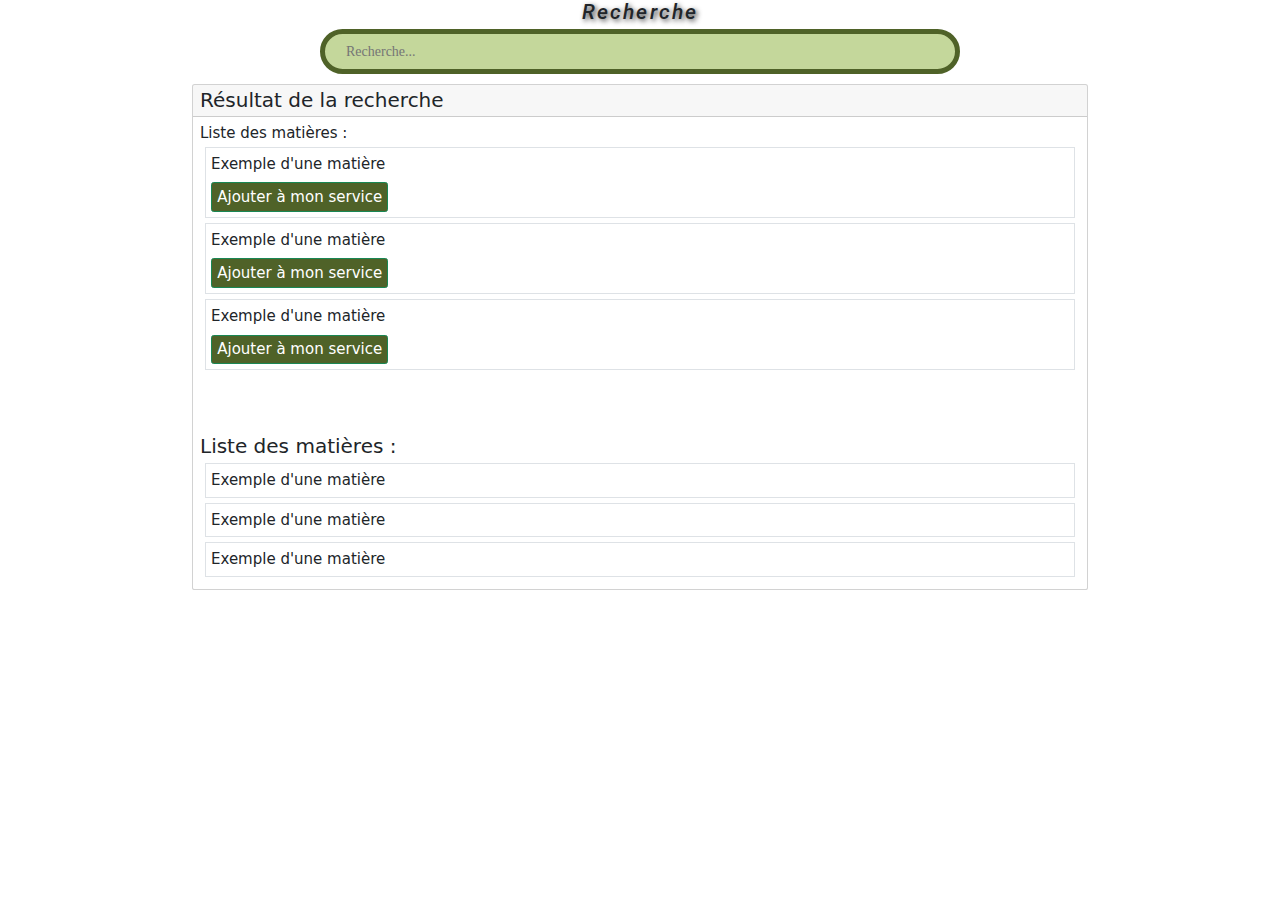
<file: rechercheResultat.html>
<!DOCTYPE html>
<html lang="en">
  <head>
    <meta charset="UTF-8" />
    <meta http-equiv="X-UA-Compatible" content="IE=edge" />
    <meta name="viewport" content="width=device-width, initial-scale=1.0" />
    <title>Recherche</title>
    <link
      rel="stylesheet"
      href="https://cdnjs.cloudflare.com/ajax/libs/font-awesome/6.1.1/css/all.min.css"
      integrity="sha512-KfkfwYDsLkIlwQp6LFnl8zNdLGxu9YAA1QvwINks4PhcElQSvqcyVLLD9aMhXd13uQjoXtEKNosOWaZqXgel0g=="
      crossorigin="anonymous"
      referrerpolicy="no-referrer"
    />

    <link rel="stylesheet" href="css/bootstrap.css" />
  </head>
  <style>
    @import url("https://fonts.googleapis.com/css2?family=Roboto:wght@500&display=swap");

    * {
      margin: 0;
      padding: 0;
      box-sizing: border-box;
    }

    html {
      font-size: 7px;
      font-family: Arial, Helvetica, sans-serif;
      color: rgba(196, 215, 155, 255);
    }

    body {
      width: 100%;
      min-height: 100vh;
      flex-direction: column;
    }

    h1 {
      font-family: "Roboto", sans-serif;
      letter-spacing: 0.1em;
      font-style: italic;
      font-size: 3rem;
      text-align: center;
      text-shadow: 2px 2px 5px #333;
      margin-bottom: 0.5rem;
    }

    input,
    button {
      font-size: 1.2rem;
      font-family: "Times New Roman", Times, serif;
    }

    .flexCenter {
      display: flex;
      align-items: center;
    }

    .offscreen {
      position: absolute;
      left: -10000px;
    }
    .searchForm {
      background: #c4d79b;
      border: 5px solid #4f6228;
      border-radius: 100px;
      width: 50%;
      /*max-width: 650px;*/
      display: flex;
    }

    .searchText {
      color: #4f6228;
      flex-grow: 1;
      padding: 0.5em 0.75em 0.5em 1.5em;
      border: none;
      background: transparent;
      outline: none;
    }

    .backgroundButton {
      background: #4f6228;
    }

    .searchButton {
      padding: 0.5em 0.75em 0.5em 0.5em;
      background: transparent;
      border: none;
      outline: none;
      color: rgba(79, 98, 40, 255);
    }

    .searchButton:hover,
    .searchButton:focus {
      color: #d7f0a2;
      text-shadow: 2px 2px 2px #333;
    }

    .box {
      width: 70%;
    }

    .minboxmargin {
      margin: 5px;
      padding: 5px;
    }

    .colvil {
      margin-top: 45px;
    }

    @media only screen and (min-width: 768px) {
      input,
      button {
        font-size: 2rem;
      }
    }
  </style>

  <body class="flexCenter">
    <!----- Elize Gumbs ------>
    <h1>Recherche</h1>

    <form if="searchForm" class="searchForm" role="search">
      <label class="offscreen" for="searchText"> Entrer votre Recherche </label>
      <input
        type="text"
        id="searchText"
        class="searchText"
        placeholder="Recherche..."
        autocomplete="off"
        role="searchbox"
        required
      />
      <button class="searchButton">
        <i class="fa-solid fa-magnifying-glass"></i>
      </button>
    </form>
    <!----- Elize Gumbs ------>
    
    <!----- Printemps Anthony   ------>
    <div class="card box" style="margin-top: 10px">
      <h5 class="card-header" style="font-size: 20px">
        Résultat de la recherche
      </h5>

      <div class="card-body">
        <h5 class="card-title" style="font-size: 15px">Liste des matières :</h5>

        <div class="border minboxmargin" id="1">
          <p class="card-text" style="font-size: 15px">Exemple d'une matière</p>
          <button
            class="btn btn-success backgroundButton"
            style="font-size: 15px"
          >
            Ajouter à mon service
          </button>
        </div>

        <div class="border minboxmargin" id="2">
          <p class="card-text" style="font-size: 15px">Exemple d'une matière</p>
          <button
            class="btn btn-success backgroundButton"
            style="font-size: 15px"
          >
            Ajouter à mon service
          </button>
        </div>

        <div class="border minboxmargin" id="3">
          <p class="card-text" style="font-size: 15px">Exemple d'une matière</p>
          <button
            class="btn btn-success backgroundButton"
            style="font-size: 15px"
          >
            Ajouter à mon service
          </button>
        </div>
      </div>

      <!----- Printemps Anthony   ------>

      <!----- COLVIL Anthony   ------>

      <div class="card-body colvil ">
        <h5 class="card-title" style="font-size: 20px">Liste des matières :</h5>

        <div class="border minboxmargin" id="1">
          <p class="card-text" style="font-size: 15px">Exemple d'une matière</p>
          
        </div>

        <div class="border minboxmargin" id="2">
          <p class="card-text" style="font-size: 15px">Exemple d'une matière</p>
          
        </div>

        <div class="border minboxmargin" id="3">
          <p class="card-text" style="font-size: 15px ">Exemple d'une matière</p>
        </div>
      </div>

    <!----- COLVIL Anthony   ------>
  </body>
</html>
</file>
